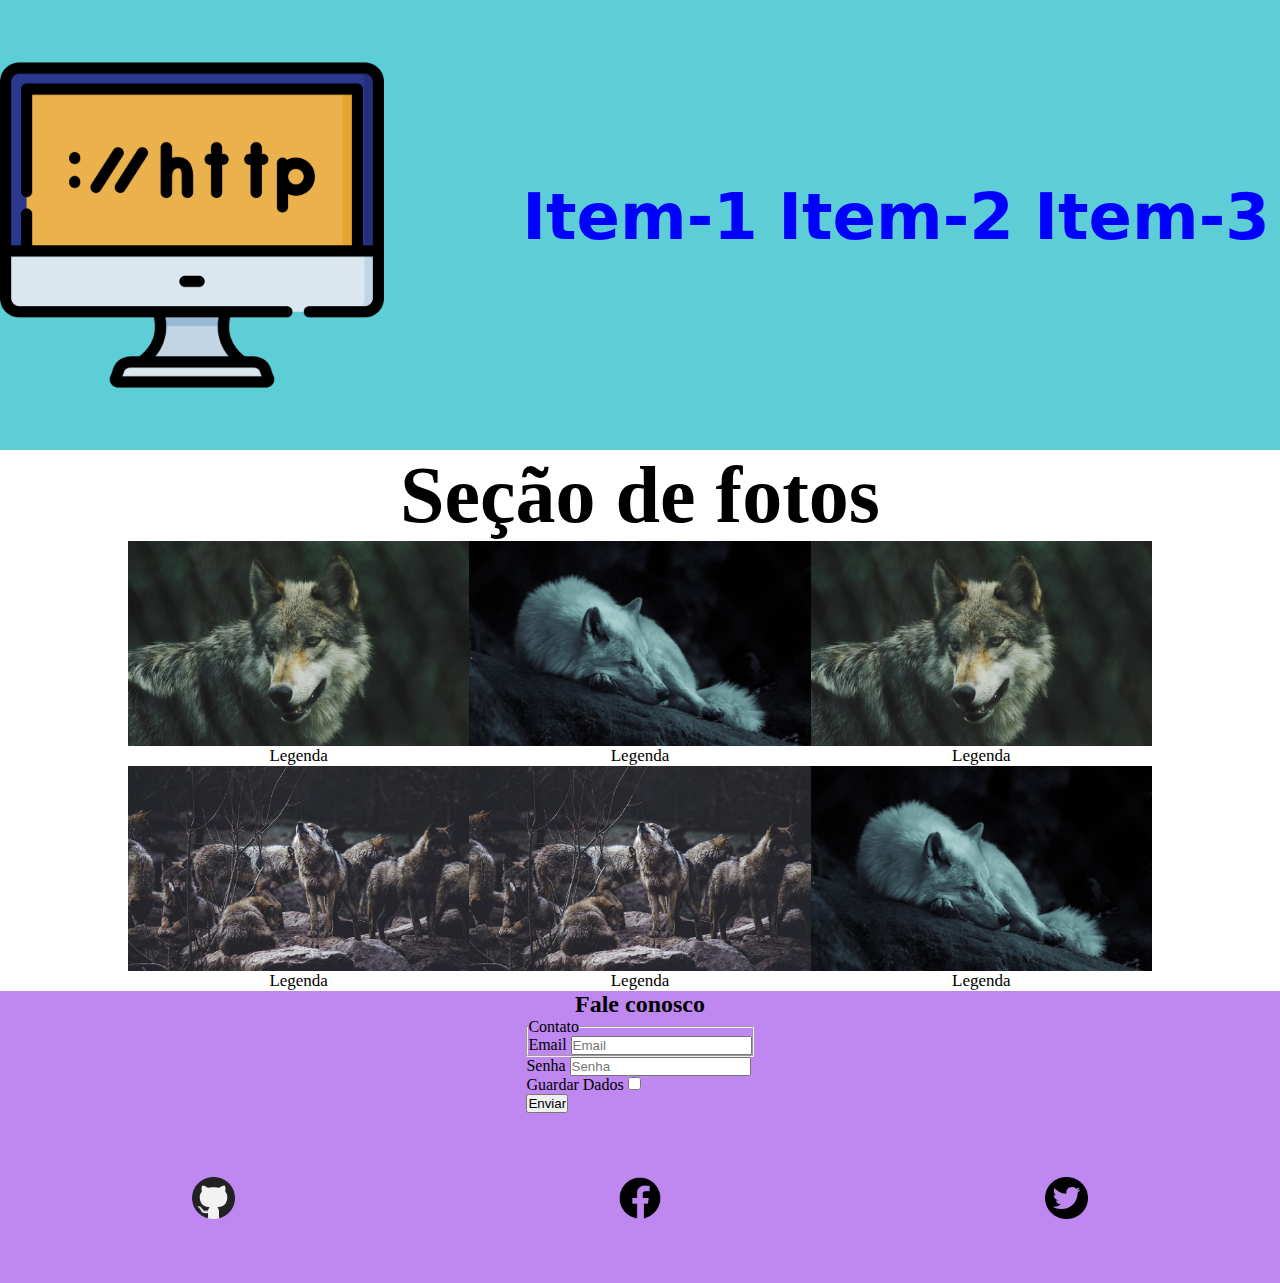
<file: index.html>
<!DOCTYPE html>
<html lang="en">
    <head>
        <meta charset="UTF-8">
        <meta http-equiv="X-UA-Compatible" content="IE=edge">
        <meta name="viewport" content="width=device-width, initial-scale=1.0">
        <title>My layout</title>
        <link rel="stylesheet" href="./css/estilo.css">

        <script src="./js/script.js" defer></script>
    </head>

    <body> 
        <header class="cabecalho">
            <img src="./img/http.png" alt="monitor">
            <nav>
                <a href="#">Item-1</a>
                <a href="#">Item-2</a>
                <a href="#">Item-3</a>
            </nav>
        </header>

        <h2 id="titulo" class="tit-sec">Seção de fotos</h2>

        <section class="conteudo">
            <div>
                <img src="./img/lobo1.png" alt="lobo">
                <p>Legenda</p>
            </div>
            <div>
                <img src="./img/lobo2.png" alt="lobo">
                <p>Legenda</p>
            </div>
            <div>
                <img src="./img/lobo3.png" alt="lobo">
                <p>Legenda</p>
            </div>
            <div>
                <img src="./img/lobo4.png" alt="lobo">
                <p>Legenda</p>
            </div>
            <div>
                <img src="./img/lobo5.png" alt="lobo">
                <p>Legenda</p>
            </div>
            <div>
                <img src="./img/lobo6.png" alt="lobo">
                <p>Legenda</p>
            </div>
        </section>

        <footer class="rodape">
            <h2>Fale conosco</h2>

            <div>
                <form action="/apelido" method="post" onsubmit="return true">
                    <fieldset>
                        <legend>Contato</legend>
                        <div>
                            <label for="idEmail">Email</label>
                            <input type="email" name="txtemail" id="idEmail" required placeholder="Email">
                        </div>
                    </fieldset>
                    <div>
                        <label for="idPass">Senha</label>
                        <input type="password" name="txtPass" id="idPass" required placeholder="Senha">
                    </div>
                    <div>
                        <label for="IdGrava">Guardar Dados</label>
                        <input type="checkbox" name="txtGrava" id="idGrava" required>
                    </div>
                    <div>
                        <input type="submit" value="Enviar">
                    </div>
                </form>
            </div>
            
            <nav>
                <a href="#"><img src="./img/github.png" alt="github"></a>
                <a href="#"><img src="./img/facebook.png" alt="facebook"></a>
                <a href="#"><img src="./img/twitter.png" alt="twitter"></a>
            </nav>
        </footer>
    </body>
</html>
</file>
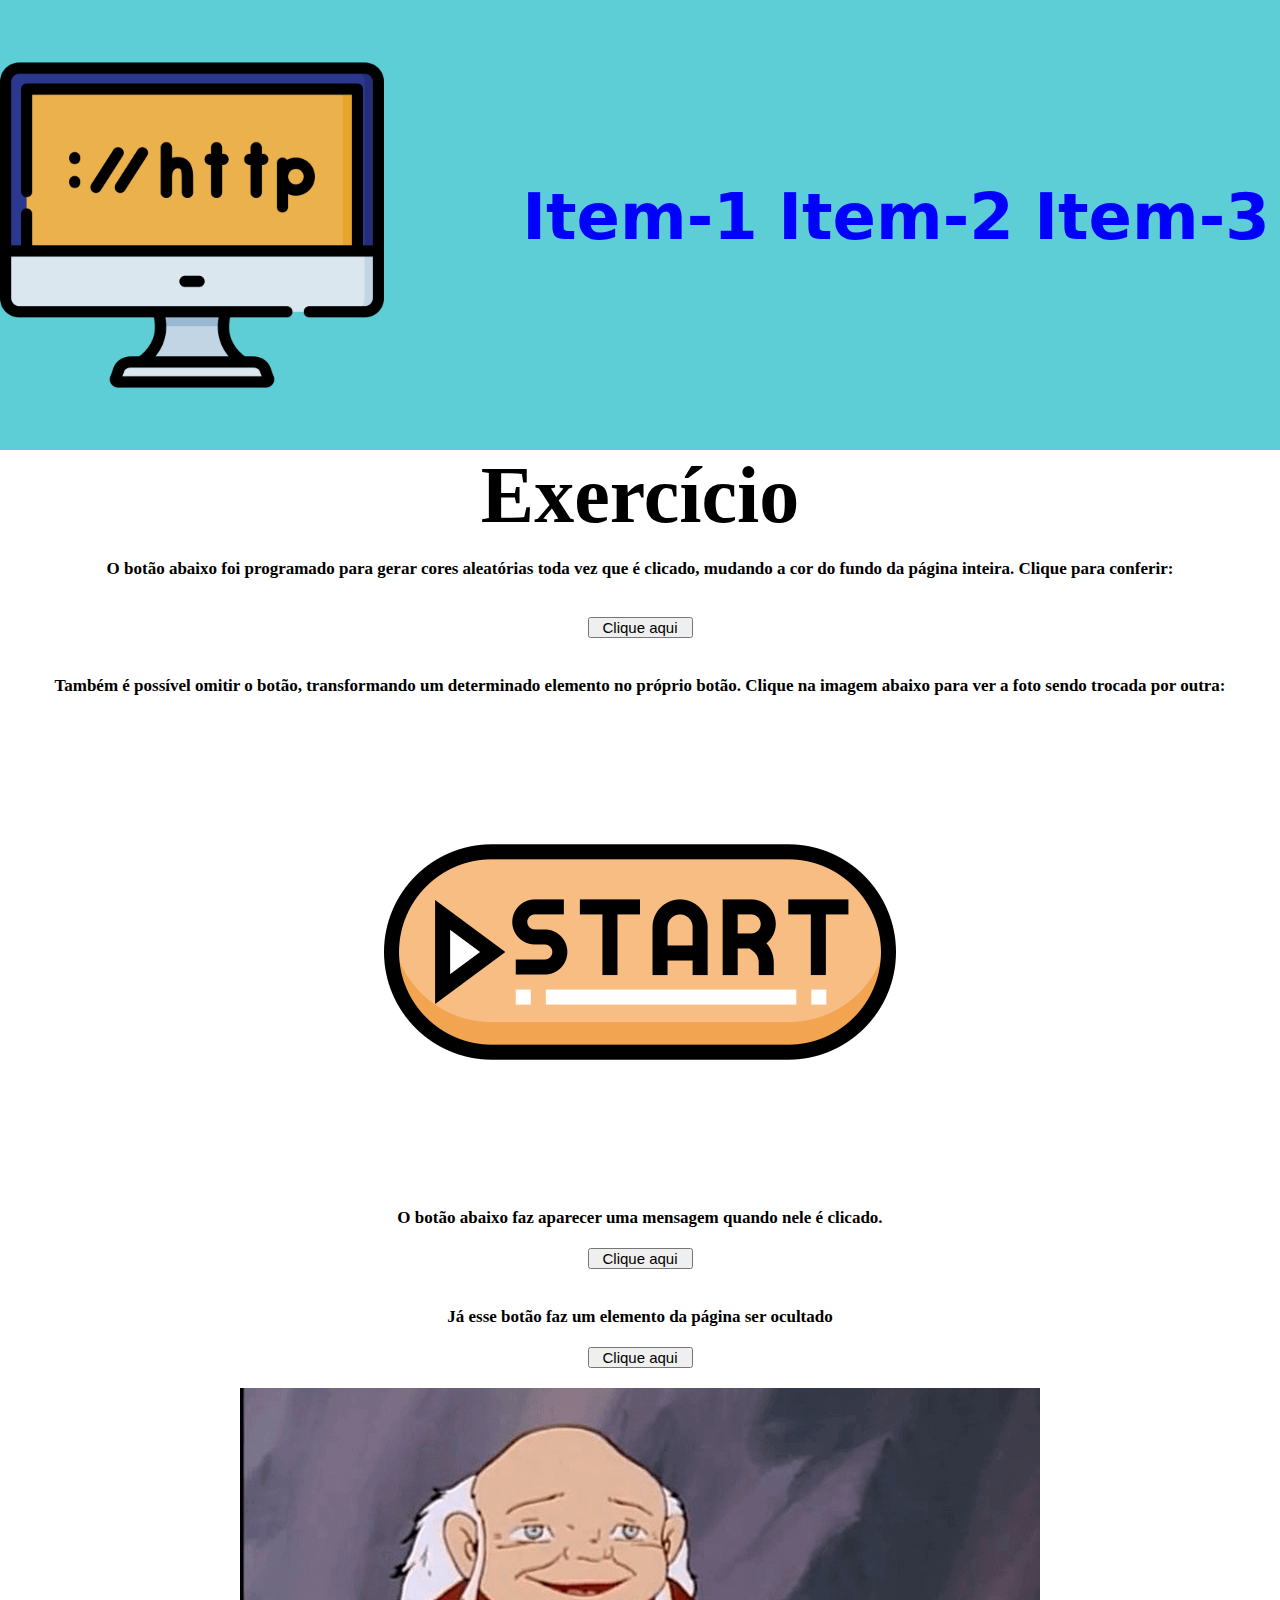
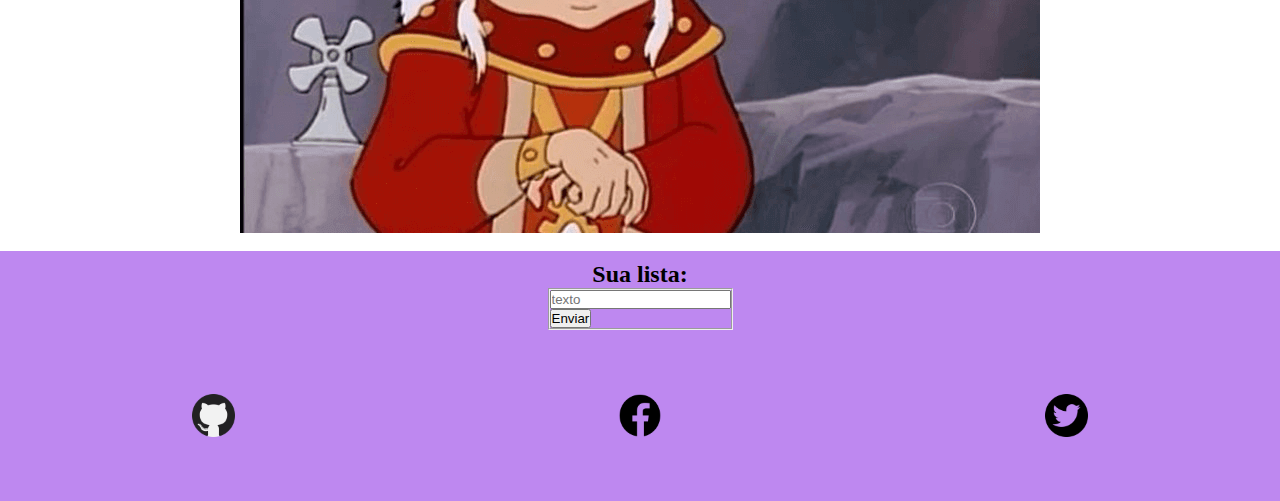
<file: exercicio-1.html>
<!DOCTYPE html>
<html lang="en">
    <head>
        <meta charset="UTF-8">
        <meta http-equiv="X-UA-Compatible" content="IE=edge">
        <meta name="viewport" content="width=device-width, initial-scale=1.0">
        <title>Exercício</title>
        <link rel="stylesheet" href="./css/estilo.css">
        <script src="./js/exercicio-1.js" defer></script>
    </head>

    <body id="corpo">
        <header id="corCabeca" class="cabecalho">
            <img src="./img/http.png" alt="monitor">
            <nav>
                <a href="#">Item-1</a>
                <a href="#">Item-2</a>
                <a href="#">Item-3</a>
            </nav>
        </header>

        <section>
            <h2 class="tit-sec">Exercício</h1>
            <br><b><p>O botão abaixo foi programado para gerar cores aleatórias toda vez que é clicado, mudando a cor do fundo da página inteira. Clique para conferir:</p></b>
            <br><button id="corTotal" class="botao">Clique aqui</button>

            <br><b><p>Também é possível omitir o botão, transformando um determinado elemento no próprio botão. Clique na imagem abaixo para ver a foto sendo trocada por outra:</p></b>
            <img id="fotoBotao" class="conteudo" src="./img/start.png" alt="botão laranja escrito start">
        
            <b><p>O botão abaixo faz aparecer uma mensagem quando nele é clicado.</p></b>
            <button onclick="mensagem()" class="botao">Clique aqui</button>
            <p id="mensagem"></p><br>

            <b><p>Já esse botão faz um elemento da página ser ocultado</p></b>
            <button onclick="desaparecer()" class="botao">Clique aqui</button>
            <img id="esconder" class="conteudo" src="./img/mestre-dos-magos.png" alt="lobo"><br>
        </section>

        <footer id="corPe" class="rodape">
            <h3 class="tit-rod">Sua lista:</h3>
            <div>
                <form action="/apelido" method="post">
                    <fieldset>
                        <div>
                            <label for="idTexto"></label>
                            <input type="text" name="texto" id="idTexto" required placeholder="texto">
                        </div>
                        <div>
                            <button type="button" onclick="adicionarFrase()">Enviar</button>
                        </div>
                    </fieldset>
                </form>
                <ul id="lista"></ul>
            </div>
            <nav>
                <a href="#"><img src="./img/github.png" alt="github"></a>
                <a href="#"><img src="./img/facebook.png" alt="facebook"></a>
                <a href="#"><img src="./img/twitter.png" alt="twitter"></a>
            </nav>
        </footer>
    </body>
</file>
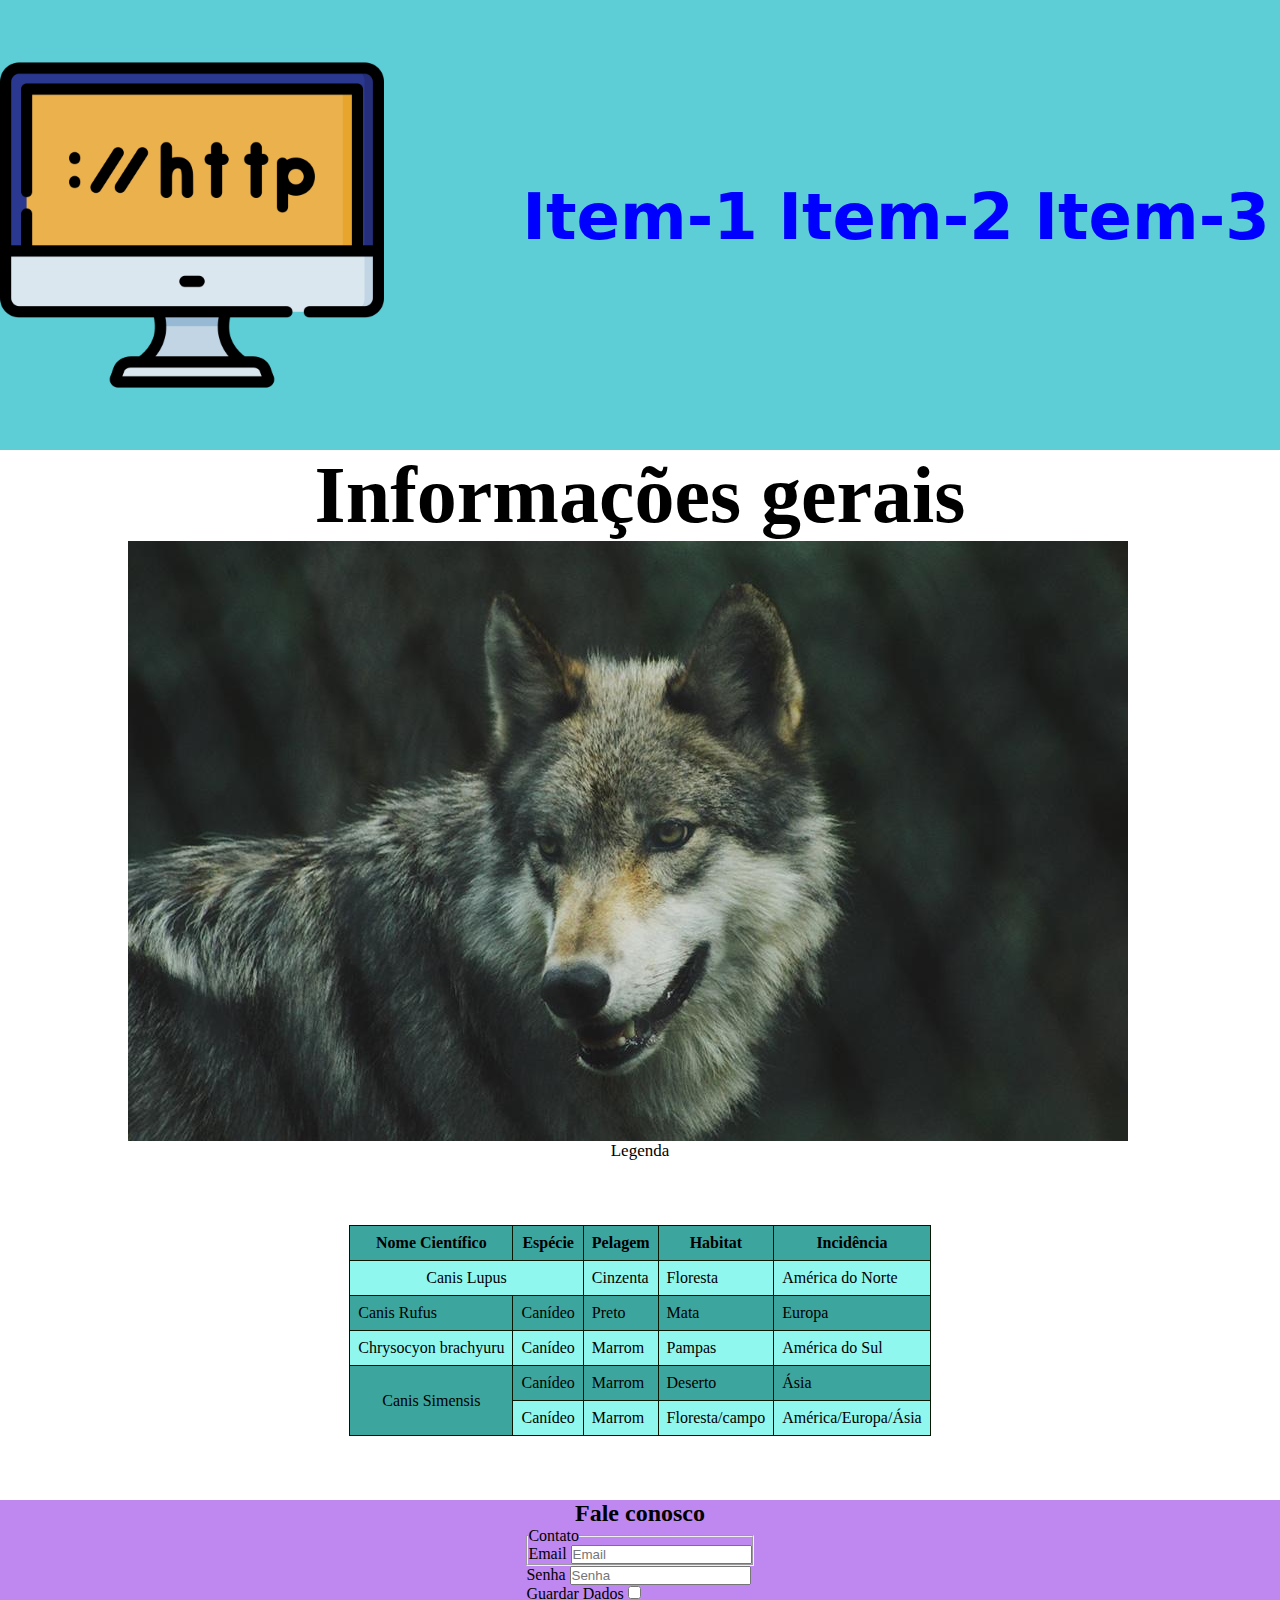
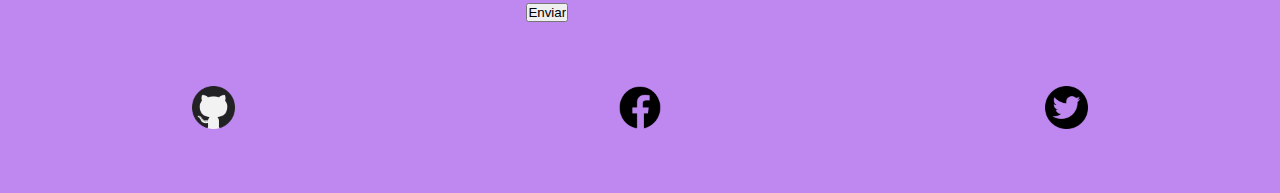
<file: info.html>
<!DOCTYPE html>
<html lang="en">

    <head>
        <meta charset="UTF-8">
        <meta http-equiv="X-UA-Compatible" content="IE=edge">
        <meta name="viewport" content="width=device-width, initial-scale=1.0">
        <title>Info</title>
        <link rel="stylesheet" href="./css/estilo.css">
    </head>

    <body> 
        <header class="cabecalho">
            <img src="./img/http.png" alt="monitor">
            <nav>
                <a href="#">Item-1</a>
                <a href="#">Item-2</a>
                <a href="#">Item-3</a>
            </nav>
        </header>

        <h2 class="tit-sec">Informações gerais</h2>

        <section class="conteudo">
            <div>
                <img src="./img/lobo1.png" alt="lobo">
                <p>Legenda</p>
            </div>
        </section>

        <table>
            <tr>
                <th>Nome Científico</th>
                <th>Espécie</th>
                <th>Pelagem</th>
                <th>Habitat</th>
                <th>Incidência</th>
            </tr>
            <tr>
                <td colspan="2">Canis Lupus</td>
                <!--<td>Canídeo</td>--> <!-- esse quadrado foi mesclado com o da coluna do lado-->
                <td>Cinzenta</td>
                <td>Floresta</td>
                <td>América do Norte</td>
            </tr>
            <tr>
                <td>Canis Rufus</td>
                <td>Canídeo</td>
                <td>Preto</td>
                <td>Mata</td>
                <td>Europa</td>
            </tr>
            <tr>
                <td>Chrysocyon brachyuru</td>
                <td>Canídeo</td>
                <td>Marrom</td>
                <td>Pampas</td>
                <td>América do Sul</td>
            </tr>
            <tr>
                <td rowspan="2">Canis Simensis</td>
                <td>Canídeo</td>
                <td>Marrom</td>
                <td>Deserto</td>
                <td>Ásia</td>
            </tr>
            <tr>
                <!--<td>Vulpes vulpes</td>--> <!--esse quadrado foi mesclado com a da linha de cima-->
                <td>Canídeo</td>
                <td>Marrom</td>
                <td>Floresta/campo</td>
                <td>América/Europa/Ásia</td>
            </tr>            
        </table>

        <footer class="rodape">
            <h2>Fale conosco</h2>

            <div>
                <form action="/apelido" method="post" onsubmit="return true">
                    <fieldset>
                        <legend>Contato</legend>
                        <div>
                            <label for="idEmail">Email</label>
                            <input type="email" name="txtemail" id="idEmail" required placeholder="Email">
                        </div>
                    </fieldset>
                    <div>
                        <label for="idPass">Senha</label>
                        <input type="password" name="txtPass" id="idPass" required placeholder="Senha">
                    </div>
                    <div>
                        <label for="IdGrava">Guardar Dados</label>
                        <input type="checkbox" name="txtGrava" id="idGrava" required>
                    </div>
                    <div>
                        <input type="submit" value="Enviar">
                    </div>
                </form>
            </div> 
            <nav>
                <a href="#"><img src="./img/github.png" alt="github"></a>
                <a href="#"><img src="./img/facebook.png" alt="facebook"></a>
                <a href="#"><img src="./img/twitter.png" alt="twitter"></a>
            </nav>
        </footer>
    </body>
</html>
</file>
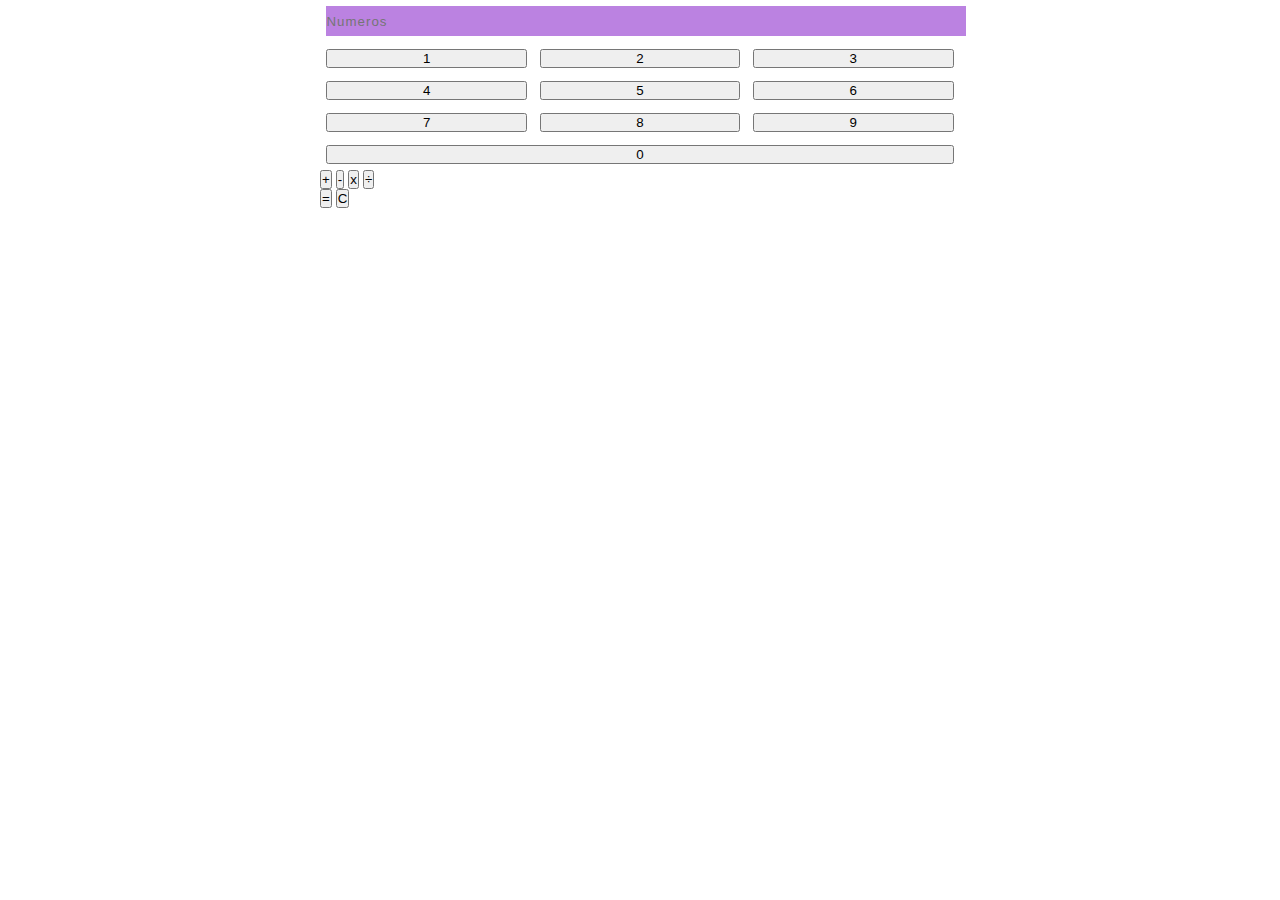
<file: pages/calc.html>
<!DOCTYPE html>
<html lang="pt-br">
<head>
    <meta charset="UTF-8">
    <meta http-equiv="X-UA-Compatible" content="IE=edge">
    <meta name="viewport" content="width=device-width, initial-scale=1.0">
    <title>Calculadora</title>
    <link rel="stylesheet" href="../css/calc.css">

    <script src="../js/calc.js" defer></script>
</head>

<body>
    <div class="form"> 
        <form action="" method="get" onsubmit="return false">
            <div class="visor-calc">
                <input readonly type="text" name="visor" id="idVisor" placeholder="Numeros">
            </div>
            <div class="btn-calc">
                <button type="button" value="1" id="btn1" onclick="insereNumero(this,idVisor)">1</button>
                <button type="button" value="2" id="btn2" onclick="insereNumero(this,idVisor)">2</button>
                <button type="button" value="3" id="btn3" onclick="insereNumero(this,idVisor)">3</button>
                <button type="button" value="4" id="btn4" onclick="insereNumero(this,idVisor)">4</button>
                <button type="button" value="5" id="btn5" onclick="insereNumero(this,idVisor)">5</button>
                <button type="button" value="6" id="btn6" onclick="insereNumero(this,idVisor)">6</button>
                <button type="button" value="7" id="btn7" onclick="insereNumero(this,idVisor)">7</button>
                <button type="button" value="8" id="btn8" onclick="insereNumero(this,idVisor)">8</button>
                <button type="button" value="9" id="btn9" onclick="insereNumero(this,idVisor)">9</button>
                <button type="button" value="0" id="btn0" onclick="insereNumero(this,idVisor)">0</button>
            </div>
            <div class="oper-calc">
                <button type="button" value="+" id="btnSoma" onclick="insereNumero(this,idVisor)">+</button>
                <button type="button" value="-" id="btnSubtrair" onclick="insereNumero(this,idVisor)">-</button>
                <button type="button" value="*" id="btnMultiplicar" onclick="insereNumero(this,idVisor)">x</button>
                <button type="button" value="/" id="btnDivisao" onclick="insereNumero(this,idVisor)">÷</button>
            </div>
            <div class="eq-calc">
                <button type="button" value="=" id="btnIgual" onclick="resultado(idVisor)">=</button>
                <button type="reset" id="btnLimpar">C</button>
            </div>
        </form>
    </div>
</body>
</html>
</file>
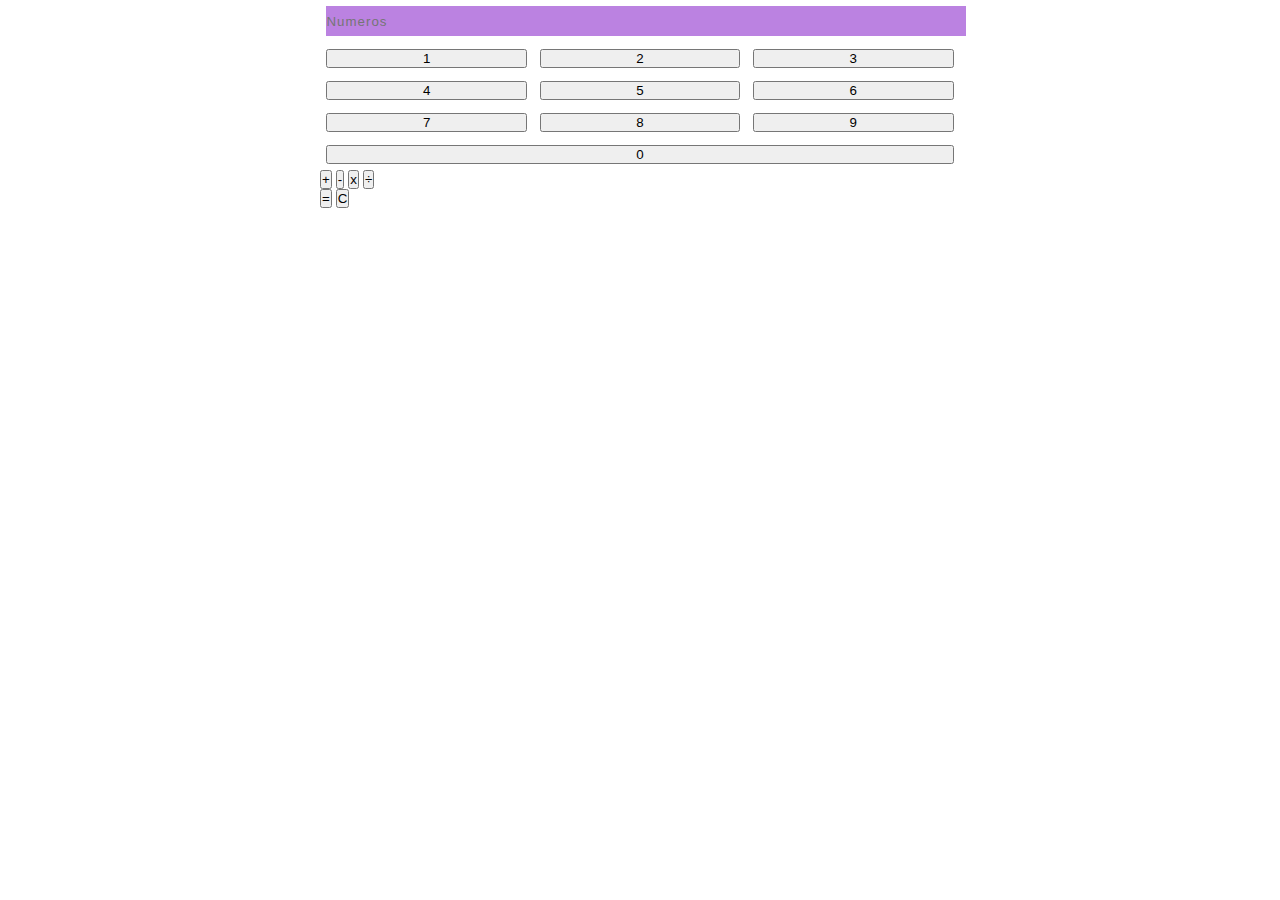
<file: pages/calculo.html>
<!DOCTYPE html>
<html lang="pt-br">
<head>
    <meta charset="UTF-8">
    <meta http-equiv="X-UA-Compatible" content="IE=edge">
    <meta name="viewport" content="width=device-width, initial-scale=1.0">

    <link rel="stylesheet" href="../css/calc.css">

    <script src="../js/calc.js" defer></script>

    <title>Entrar</title>
</head>
<body>
    <!-- <div class="form">
        <form action="/gabriel" method="get" onsubmit="return false">
            <fieldset>
                <legend>Entrar</legend>
                <div>
                    <label for="idEmail">Email</label>
                    <input type="text" name="txtEmail" id="idEmail" placeholder="Email">
                </div>
                <div>
                    <label for="idPass">Senha</label>
                    <input type="password" name="txtPass" id="idPass" placeholder="Senha">
                </div>
                <div>
                    <label for="idGrava">Guardar Dados</label>
                    <input type="checkbox" name="txtGrava" id="idGrava">
                </div>
                <div>
                    <button type="submit" id="btnSubmit">Entrar</button>
                </div>
            </fieldset>
        </form>
    </div> -->
    <div class="form"> 
        <form action="" method="get" onsubmit="return false">
            <div class="visor-calc">
                <input readonly type="text" name="visor" id="idVisor" placeholder="Numeros">
            </div>
            <div class="btn-calc">
                <button type="button" value="1" id="btn1" onclick="insereNumero(this,idVisor)">1</button>
                <button type="button" value="2" id="btn2" onclick="insereNumero(this,idVisor)">2</button>
                <button type="button" value="3" id="btn3" onclick="insereNumero(this,idVisor)">3</button>
                <button type="button" value="4" id="btn4" onclick="insereNumero(this,idVisor)">4</button>
                <button type="button" value="5" id="btn5" onclick="insereNumero(this,idVisor)">5</button>
                <button type="button" value="6" id="btn6" onclick="insereNumero(this,idVisor)">6</button>
                <button type="button" value="7" id="btn7" onclick="insereNumero(this,idVisor)">7</button>
                <button type="button" value="8" id="btn8" onclick="insereNumero(this,idVisor)">8</button>
                <button type="button" value="9" id="btn9" onclick="insereNumero(this,idVisor)">9</button>
                <button type="button" value="0" id="btn0" onclick="insereNumero(this,idVisor)">0</button>
            </div>
            <div class="oper-calc">
                <button type="button" value="+" id="btnSoma" onclick="insereNumero(this,idVisor)">+</button>
                <button type="button" value="-" id="btnSubtrair" onclick="insereNumero(this,idVisor)">-</button>
                <button type="button" value="*" id="btnMultiplicar" onclick="insereNumero(this,idVisor)">x</button>
                <button type="button" value="/" id="btnDivisao" onclick="insereNumero(this,idVisor)">÷</button>
            </div>
            <div class="eq-calc">
                <button type="button" value="=" id="btnIgual" onclick="resultado(idVisor)">=</button>
                <button type="reset" id="btnLimpar">C</button>
            </div>
        </form>
    </div>
</body>
</html>
</file>
<file: css/estilo.css>
@import url("./cabecalho.css");
@import url("./conteudo.css");
@import url("./rodape.css");
@import url("./breakpoint-1005px.css");

*{
    margin: 0;
    padding: 0;
    box-sizing: border-box;
} 

html {
    font-size: 62.7%px;
}

p {
    text-align: center;
    font-size: 17px;
    margin-right: 40px;
    margin-left: 40px;
}

.botao {
    font-size: 15px;
    margin: 0 auto;
    display: block;
    width: 105px;
    margin-top: 20px;
    margin-bottom: 20px;
}

.ocultado {
    display: none;
}

/* Tabela */
table {
    margin: 5% auto;
    border-collapse: collapse;
}

td,th {
    border: 1px solid rgb(1, 21, 1);
    padding: 8px;
}

/*cor das linhas pares*/
tr:nth-child(even){
    background-color: rgb(144, 247, 238);
}

/*cor das linhas ímpares*/
tr:nth-child(odd){
    background-color: rgb(60, 165, 158);
}

/*cor para quando passa o mouse*/
tr:hover{
    background-color: rgb(112, 236, 188);
}

/*Para mesclar linhas e colunas*/
td[colspan],td[rowspan] {
    text-align: center;
}
</file>
<file: css/calc.css>
* {
    margin: 0;
    padding: 0;
    box-sizing: border-box;
} 

body {
    width: 100vw;
    height: 80vh;
}

.form { 
    width: 50%;
    height: 30%;
    margin: 0 auto;
}

input[type='text'],input[type='password'] {
    width: 80%;
    margin: 1%;
    height: 30px;
}

button[type='submit'] {
    display: block;
    width: 80%;
    height: 30px;
    margin: 1% auto;
    background-color: rgb(95, 153, 207);
    color: #fff;
    border: 1px none #dddddd;
    cursor: pointer;
}

.visor-calc input {
    color: #0b0101;
    background-color: rgba(158, 77, 212, 0.7);
    border: 1px none #180303;
    outline-color: #070000;
    letter-spacing: 1px;
    width: 100%;
}

.btn-calc {
    width: 100%;
    display: flex;
    flex-wrap: wrap;
    margin: 0 auto;
}

.btn-calc button {
    flex-grow: 1;
    flex-basis: 150px;
    margin: 1% 1%;
}
</file>
